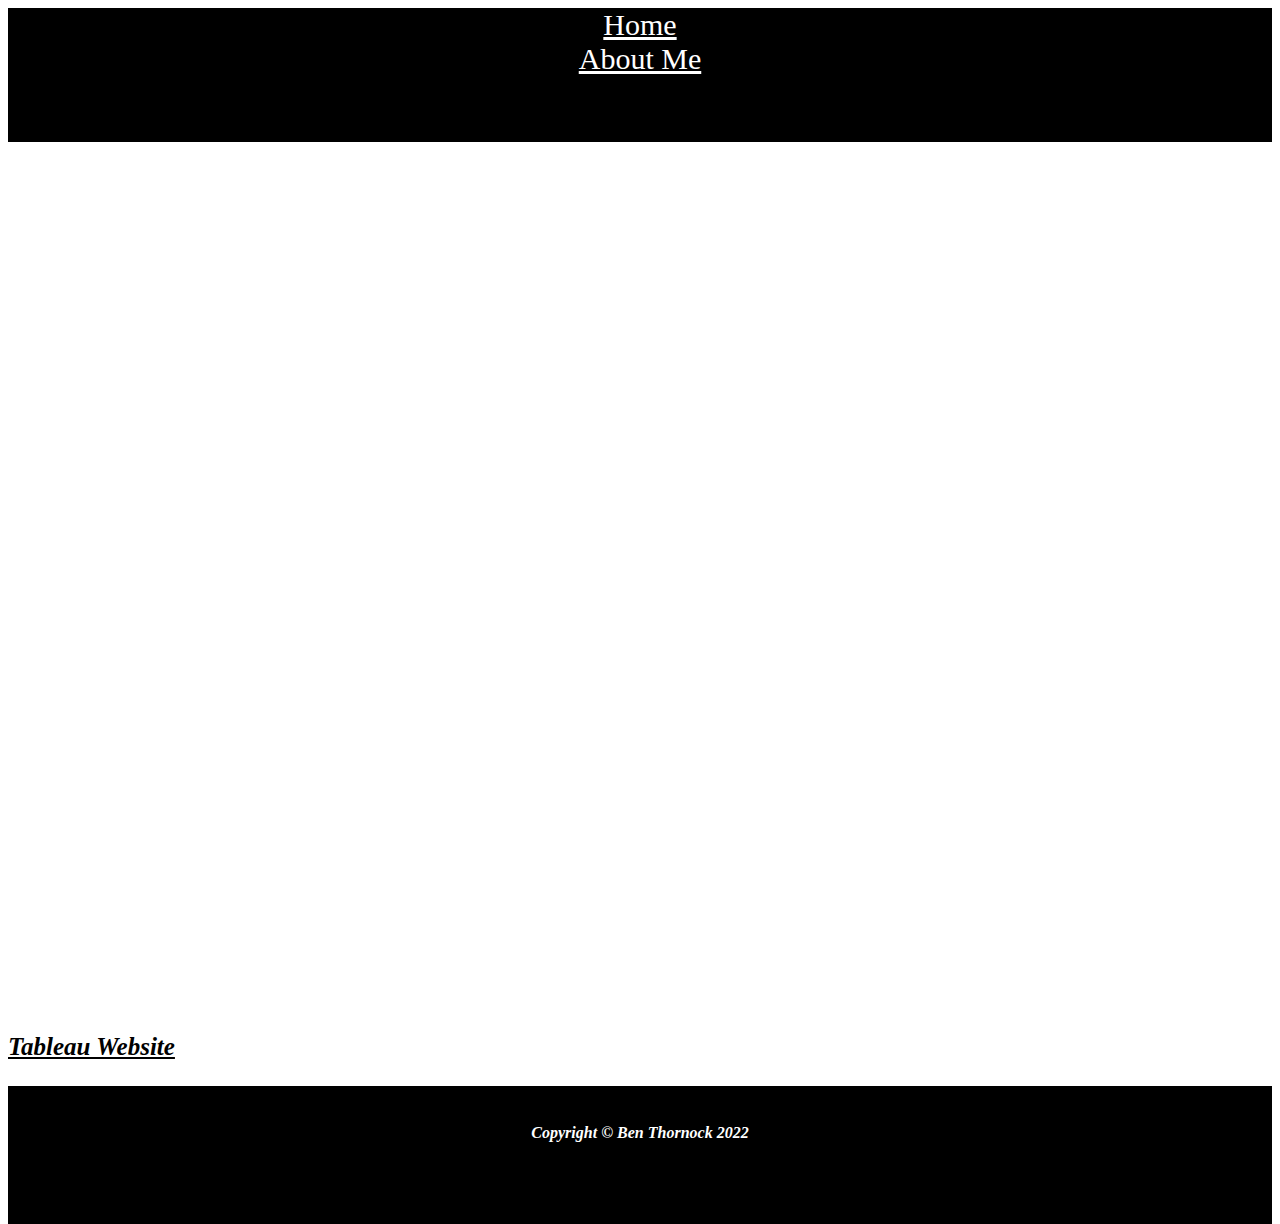
<file: html/tableau.html>
<!DOCTYPE html>
<!--Ben Thornock 6/14 -->
<html lang="en">

<head>
    <meta charset="UTF-8">
    <meta http-equiv="X-UA-Compatible" content="IE=edge">
    <meta name="viewport" content="width=device-width, initial-scale=1.0">
    <title>Ben Thornock - Tableau</title>
    <link href="../styles/mystyles.css" rel="stylesheet" />
</head>

<body>
    <style>
        html, body { height: 100% }
      </style>
    <!-- Navigation-->
    <div class="header_div"><a href="../index.html" style="color:white">Home</a>
        <div class="header_div"><a href="aboutme.html" style="color:white">About Me</a>
        </div>
    </div>
    </nav>
    <table style="width: 100%; height: 100%;">
        <tr>
            <td>
                <div class='tableauPlaceholder' id='viz1655356653839' style='position: relative;'><noscript><a href='#'><img alt='Forecast ' src='https:&#47;&#47;public.tableau.com&#47;static&#47;images&#47;Fo&#47;Forecast_16553566445470&#47;Forecast&#47;1_rss.png' style='border: none' /></a></noscript><object class='tableauViz'  style='display:none;'><param name='host_url' value='https%3A%2F%2Fpublic.tableau.com%2F' /> <param name='embed_code_version' value='3' /> <param name='site_root' value='' /><param name='name' value='Forecast_16553566445470&#47;Forecast' /><param name='tabs' value='no' /><param name='toolbar' value='yes' /><param name='static_image' value='https:&#47;&#47;public.tableau.com&#47;static&#47;images&#47;Fo&#47;Forecast_16553566445470&#47;Forecast&#47;1.png' /> <param name='animate_transition' value='yes' /><param name='display_static_image' value='yes' /><param name='display_spinner' value='yes' /><param name='display_overlay' value='yes' /><param name='display_count' value='yes' /><param name='language' value='en-US' /><param name='filter' value='publish=yes' /></object></div>                <script type='text/javascript'>                    var divElement = document.getElementById('viz1655356653839');                    var vizElement = divElement.getElementsByTagName('object')[0];                    vizElement.style.width='100%';vizElement.style.height=(divElement.offsetWidth*0.75)+'px';                    var scriptElement = document.createElement('script');                    scriptElement.src = 'https://public.tableau.com/javascripts/api/viz_v1.js';                    vizElement.parentNode.insertBefore(scriptElement, vizElement);                </script>
            </td>
            <td>
                <div class="column" id='viz1655285013572' style='width: 90%; height: 500px'><noscript><a href='#'><img alt='Category '
                                src='https:&#47;&#47;public.tableau.com&#47;static&#47;images&#47;Ca&#47;Category_16552826132970&#47;Category&#47;1_rss.png'
                                style='border: none' /></a></noscript><object class='tableauViz' style='display:none;'>
                        <param name='host_url' value='https%3A%2F%2Fpublic.tableau.com%2F' />
                        <param name='embed_code_version' value='3' />
                        <param name='site_root' value='' />
                        <param name='name' value='Category_16552826132970&#47;Category' />
                        <param name='tabs' value='no' />
                        <param name='toolbar' value='yes' />
                        <param name='static_image'
                            value='https:&#47;&#47;public.tableau.com&#47;static&#47;images&#47;Ca&#47;Category_16552826132970&#47;Category&#47;1.png' />
                        <param name='animate_transition' value='yes' />
                        <param name='display_static_image' value='yes' />
                        <param name='display_spinner' value='yes' />
                        <param name='display_overlay' value='yes' />
                        <param name='display_count' value='yes' />
                        <param name='language' value='en-US' />
                        <param name='filter' value='publish=yes' />
                    </object></div>
                <script
                    type='text/javascript'> var divElement = document.getElementById('viz1655285013572'); var vizElement = divElement.getElementsByTagName('object')[0]; vizElement.style.width = '100%'; vizElement.style.height = (divElement.offsetWidth * 0.75) + 'px'; var scriptElement = document.createElement('script'); scriptElement.src = 'https://public.tableau.com/javascripts/api/viz_v1.js'; vizElement.parentNode.insertBefore(scriptElement, vizElement);                </script>
            </td>
        </tr>
        <tr>
            <td>
                <div class="column" id='viz1655285080584' style='width: 90%;'><noscript><a href='#'><img
                                alt='California '
                                src='https:&#47;&#47;public.tableau.com&#47;static&#47;images&#47;Ca&#47;California_16552825274670&#47;California&#47;1_rss.png'
                                style='border: none' /></a></noscript><object class='tableauViz' style='display:none;'>
                        <param name='host_url' value='https%3A%2F%2Fpublic.tableau.com%2F' />
                        <param name='embed_code_version' value='3' />
                        <param name='site_root' value='' />
                        <param name='name' value='California_16552825274670&#47;California' />
                        <param name='tabs' value='no' />
                        <param name='toolbar' value='yes' />
                        <param name='static_image'
                            value='https:&#47;&#47;public.tableau.com&#47;static&#47;images&#47;Ca&#47;California_16552825274670&#47;California&#47;1.png' />
                        <param name='animate_transition' value='yes' />
                        <param name='display_static_image' value='yes' />
                        <param name='display_spinner' value='yes' />
                        <param name='display_overlay' value='yes' />
                        <param name='display_count' value='yes' />
                        <param name='language' value='en-US' />
                        <param name='filter' value='publish=yes' />
                    </object></div>
                <script type='text/javascript'>
                    var divElement = document.getElementById('viz1655285080584');
                    var vizElement = divElement.getElementsByTagName('object')[0]; vizElement.style.width = '100%'; vizElement.style.height = (divElement.offsetWidth * 0.75) + 'px'; var scriptElement = document.createElement('script'); scriptElement.src = 'https://public.tableau.com/javascripts/api/viz_v1.js'; vizElement.parentNode.insertBefore(scriptElement, vizElement);                </script>

            </td>
            <td>
                <div class="column" id='viz1655282429363' style='width: 90%;'><noscript><a href='#'><img alt='Profits '
                                src='https:&#47;&#47;public.tableau.com&#47;static&#47;images&#47;Pr&#47;Profits_16552824148460&#47;Profits&#47;1_rss.png'
                                style='border: none' /></a></noscript><object class='tableauViz' style='display:none;'>
                        <param name='host_url' value='https%3A%2F%2Fpublic.tableau.com%2F' />
                        <param name='embed_code_version' value='3' />
                        <param name='site_root' value='' />
                        <param name='name' value='Profits_16552824148460&#47;Profits' />
                        <param name='tabs' value='no' />
                        <param name='toolbar' value='yes' />
                        <param name='static_image'
                            value='https:&#47;&#47;public.tableau.com&#47;static&#47;images&#47;Pr&#47;Profits_16552824148460&#47;Profits&#47;1.png' />
                        <param name='animate_transition' value='yes' />
                        <param name='display_static_image' value='yes' />
                        <param name='display_spinner' value='yes' />
                        <param name='display_overlay' value='yes' />
                        <param name='display_count' value='yes' />
                        <param name='language' value='en-US' />
                        <param name='filter' value='publish=yes' />
                    </object></div>
                <script
                    type='text/javascript'>                    var divElement = document.getElementById('viz1655282429363'); var vizElement = divElement.getElementsByTagName('object')[0]; vizElement.style.width = '100%'; vizElement.style.height = (divElement.offsetWidth * 0.75) + 'px'; var scriptElement = document.createElement('script'); scriptElement.src = 'https://public.tableau.com/javascripts/api/viz_v1.js'; vizElement.parentNode.insertBefore(scriptElement, vizElement);                </script>


            </td>
        </tr>
    </table>
    <!-- Footer-->
    <h3> <a class="black_text" href="https://www.tableau.com/">Tableau Website </h3>
    <div class="footer_div">
        <div class="white_text">Copyright &copy; Ben Thornock 2022</div>
    </div>
    </div>
</body>

</html>
</file>
<file: styles/mystyles.css>
.black_text{
    color: black;
    font-style: italic;
    font-weight: 700;
}
a {
    font-size: 10;
}
.italic_text {
    font-style: italic;
}
.center {
    display: block;
    margin-left: auto;
    margin-right: auto;
    width: 50%;
}
h2 {
    font-size: 70px;
    margin-bottom: 13mm;
}
h3 {
    font-size: 25px;
    font-style: italic;
    font-weight: 300;
}
h4 {
    font-size: 25px;
    font-style: italic;
    font-weight: 100;
}
.header_div {
    font-size: 30px;
    color: white;
    height: 100px;
    background-color: black;
    text-align: center;
    margin-left: auto;
    margin-right: auto;
}
.white_text{
    color: white;
    font-style: italic;
    text-align: center;
    padding-top: 10;
}

img {
    width: 50px;
    margin-right: auto;
    margin-left: auto;
    object-fit: contain;
}

.footer_div {
    margin-left: auto;
    margin-right: auto;
    height: 100px;
    background-color: black;
    padding-top: 10mm;
}
.column {
    margin-left: auto;
    margin-right: auto;
    width: 33%;
    padding: 5px
}
</file>
